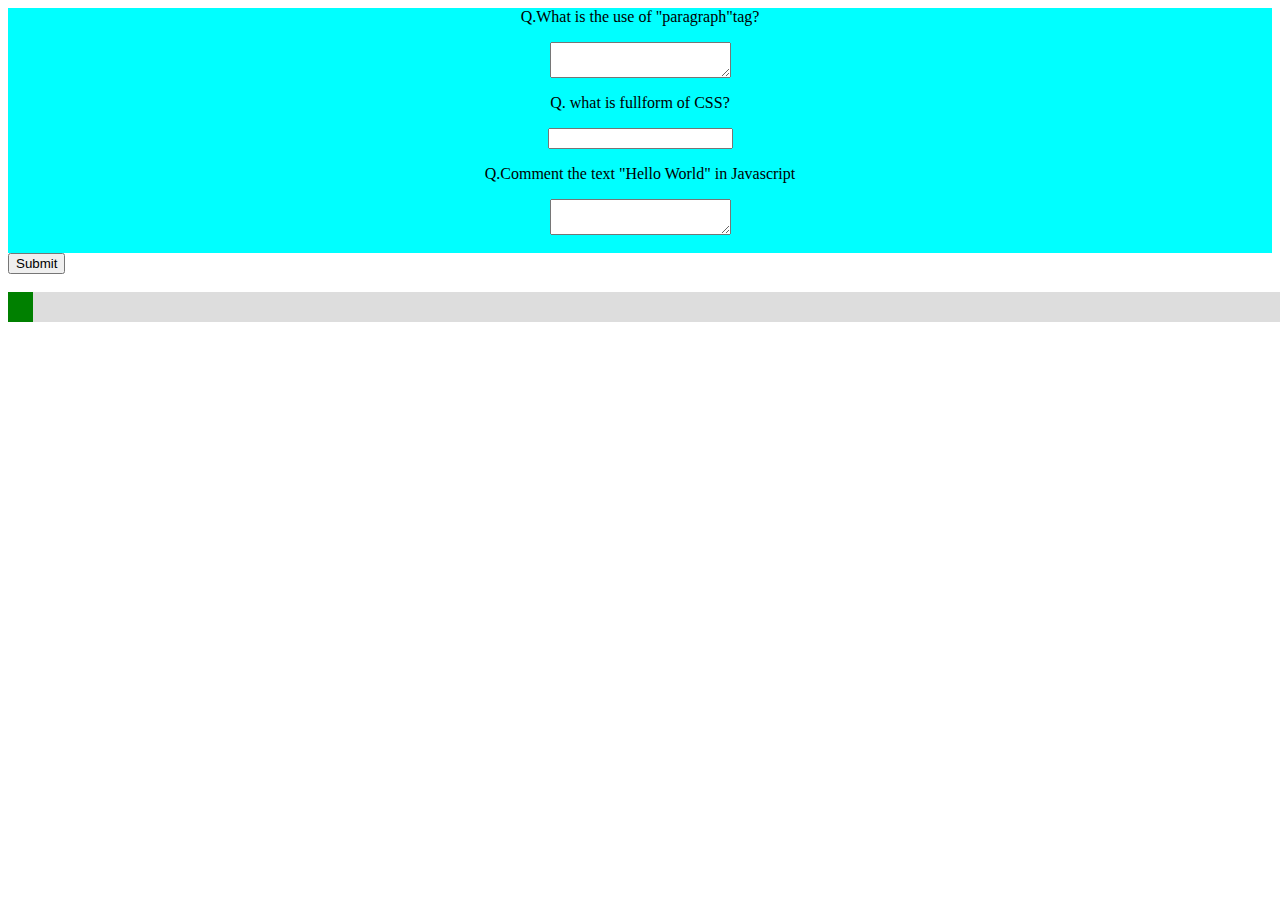
<file: page.html>
<HTML>
<head>
    <link rel="stylesheet" href="make.css">
    </head>
    <body>
    <div class="message">
        <p>Q.What is the use of "paragraph"tag?</p>
        <textarea></textarea>
        <p>Q. what is fullform of CSS?</p>
        <input>
        <p> Q.Comment the text "Hello World" in Javascript</p>
        <textarea></textarea><br><br>
        </div>
       <div>
        <button onclick="move()">Submit</button><br><br>
        <div id="myProgress">
            <div id="bar"></div>
            </div>
        <br>
        
           </div>
      
       </body>
    <script src="design.js"></script>
</HTML>
</file>
<file: make.css>
.message{
    text-align:center;
    background-color:aqua;
    font-size:16px;
}
button{
    padding-right:30px
        padding-left:40px
}
#myProgress{
    width:100%;
    background-color: #ddd;
    padding-right:30px
}
#bar{
    width:2%;
    height:30px;
    background-color:green;
}
</file>
